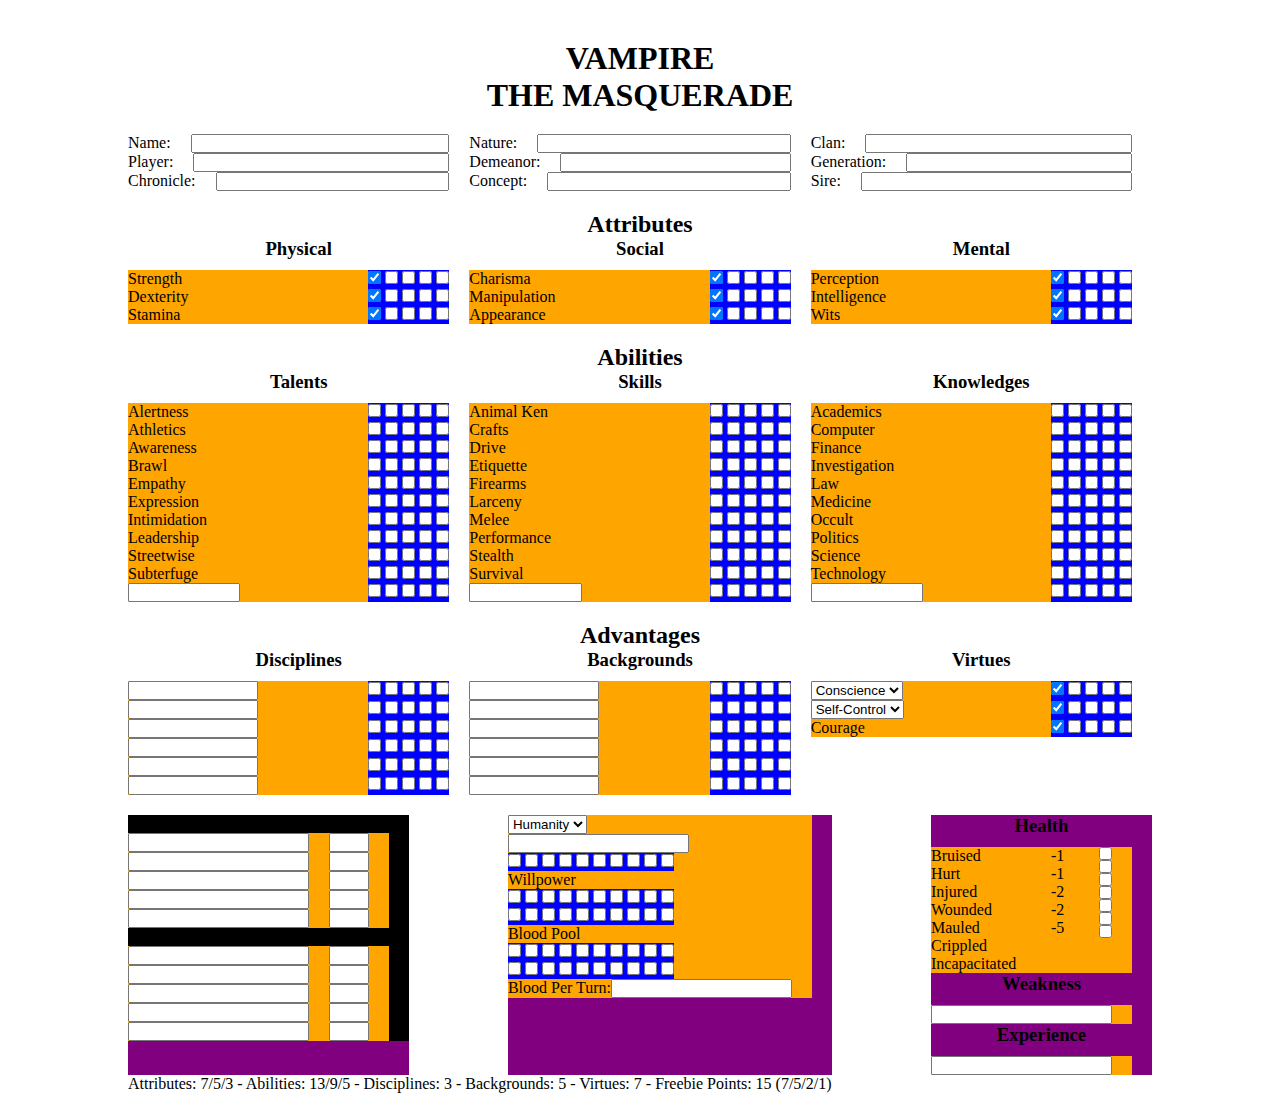
<file: index.html>
<!DOCTYPE html>
<html lang="en">
<head>
    <meta charset="UTF-8">
    <meta http-equiv="X-UA-Compatible" content="IE=edge">
    <meta name="viewport" content="width=device-width, initial-scale=1.0">
    <title>Vampire The Masquerade Character Sheet</title>

    <link rel="stylesheet" href="style.css" />

</head>
<body>
    <header>
        <div>
            <h1>VAMPIRE <br>THE MASQUERADE</h1>
        </div>

        <section id="character">
            <div class="section-content">
                <div class="block">
                    <ul>
                        <li>Name: <input id="name" class="header" type="text"> </li>
                        <li>Player: <input id="player" class="header" type="text"> </li>
                        <li>Chronicle: <input id="chronicle" class="header" type="text"> </li>
                    </ul>
                </div>

                <div class="block">
                    <ul>
                        <li>Nature: <input id="nature" class="header" type="text"> </li>
                        <li>Demeanor: <input id="demeanor" class="header" type="text"> </li>
                        <li>Concept: <input id="concept" class="header" type="text"> </li>
                    </ul>
                </div>

                <div class="block">
                    <ul>
                        <li>Clan: <input id="clan" class="header" type="text"> </li>
                        <li>Generation: <input id="generation" class="header" type="text"> </li>
                        <li>Sire: <input id="sire" class="header" type="text"> </li>
                    </ul>
                </div>
            </div>

        </section>
    </header>

<main>
<section class="attributes" id="attributes">
    
    <div class="section-title">
        <h2 class="section-title">Attributes</h2>
    </div>

    <div class="attributes section-content">

            <div id="physical" class="block">
                <h3 class="physical">Physical</h3>
                <form>
                    <p>Strength</p>
                    
                    <div class="points">
                        <input type="checkbox" name="" id="strenght" checked>
                        <input type="checkbox" name="" id="strenght">
                        <input type="checkbox" name="" id="strenght">
                        <input type="checkbox" name="" id="strenght">
                        <input type="checkbox" name="" id="strenght"> 
                    </div>
                </form>

                <form>
                    <p>Dexterity</p>

                    <div class="points">
                        <input type="checkbox" name="" id="dexterity" checked>
                        <input type="checkbox" name="" id="dexterity">
                        <input type="checkbox" name="" id="dexterity">
                        <input type="checkbox" name="" id="dexterity">
                        <input type="checkbox" name="" id="dexterity"> 
                    </div>
                </form>

                <form>
                    <p>Stamina</p>

                    <div class="points">
                        <input type="checkbox" name="" id="stamina" checked>
                        <input type="checkbox" name="" id="stamina">
                        <input type="checkbox" name="" id="stamina">
                        <input type="checkbox" name="" id="stamina">
                        <input type="checkbox" name="" id="stamina"> 
                    </div>
                </form>
            </div>
    

            <div id="social" class="block">
                <h3 class="social">Social</h3>
                <form>
                    <p>Charisma</p>
                    <div class="points">
                        <input type="checkbox" name="" id="charisma" checked>
                        <input type="checkbox" name="" id="charisma">
                        <input type="checkbox" name="" id="charisma">
                        <input type="checkbox" name="" id="charisma">
                        <input type="checkbox" name="" id="charisma">
                    </div>
                     
                </form>

                <form>
                    <p>Manipulation</p>
                    <div class="points">
                        <input type="checkbox" name="" id="manipulation" checked>
                        <input type="checkbox" name="" id="manipulation">
                        <input type="checkbox" name="" id="manipulation">
                        <input type="checkbox" name="" id="manipulation">
                        <input type="checkbox" name="" id="manipulation"> 
                    </div>
                    
                </form>

                <form>
                    <p>Appearance</p>
                    <div class="points">
                        <input type="checkbox" name="" id="appearance" checked>
                        <input type="checkbox" name="" id="appearance">
                        <input type="checkbox" name="" id="appearance">
                        <input type="checkbox" name="" id="appearance">
                        <input type="checkbox" name="" id="appearance">
                    </div>
                     
                </form>
            </div>

            <div id="mental" class="block">
            <h3 class="mental">Mental</h3>
                <form>
                    <p>Perception</p>
                    <div class="points">
                        <input type="checkbox" name="" id="perception" checked>
                        <input type="checkbox" name="" id="perception">
                        <input type="checkbox" name="" id="perception">
                        <input type="checkbox" name="" id="perception">
                        <input type="checkbox" name="" id="perception">
                    </div>
                     
                </form>

                <form>
                    <p>Intelligence</p>
                    <div class="points">
                        <input type="checkbox" name="" id="intelligence" checked>
                        <input type="checkbox" name="" id="intelligence">
                        <input type="checkbox" name="" id="intelligence">
                        <input type="checkbox" name="" id="intelligence">
                        <input type="checkbox" name="" id="intelligence"> 
                    </div>
                    
                </form>

                <form>
                    <p>Wits</p>
                    <div class="points">
                        <input type="checkbox" name="" id="wits" checked>
                        <input type="checkbox" name="" id="wits">
                        <input type="checkbox" name="" id="wits">
                        <input type="checkbox" name="" id="wits">
                        <input type="checkbox" name="" id="wits"> 
                    </div>
                    
                </form>
            </div>
    </div>
</section>
    

<section class="abilities" id="abilities">

    <div class="section-title">
        <h2 class="section-title">Abilities</h2>
    </div>

    <div class="abilities section-content">

        <div id="talents" class="block">
            <h3 class="talents">Talents</h3>
            <form>
                <p>Alertness</p>
                
                <div class="points">
                    <input type="checkbox" name="" id="alertness1">
                    <input type="checkbox" name="" id="alertness2">
                    <input type="checkbox" name="" id="alertness3">
                    <input type="checkbox" name="" id="alertness4">
                    <input type="checkbox" name="" id="alertness5"> 
                </div>
            </form>

            <form>
                <p>Athletics</p>
                <div class="points">
                    <input type="checkbox" name="" id="athletics1">
                    <input type="checkbox" name="" id="athletics2">
                    <input type="checkbox" name="" id="athletics3">
                    <input type="checkbox" name="" id="athletics4">
                    <input type="checkbox" name="" id="athletics5"> 
                </div>
            </form>

            <form>
                <p>Awareness</p>
                <div class="points">
                    <input type="checkbox" name="" id="awareness1">
                    <input type="checkbox" name="" id="awareness2">
                    <input type="checkbox" name="" id="awareness3">
                    <input type="checkbox" name="" id="awareness4">
                    <input type="checkbox" name="" id="awareness5"> 
                </div>
            </form>

            <form>
                <p>Brawl</p>
                <div class="points">
                    <input type="checkbox" name="" id="brawl1">
                    <input type="checkbox" name="" id="brawl2">
                    <input type="checkbox" name="" id="brawl3">
                    <input type="checkbox" name="" id="brawl4">
                    <input type="checkbox" name="" id="brawl5"> 
                </div>
            </form>

            <form>
                <p>Empathy</p>
                <div class="points">
                    <input type="checkbox" name="" id="empathy1">
                    <input type="checkbox" name="" id="empathy2">
                    <input type="checkbox" name="" id="empathy3">
                    <input type="checkbox" name="" id="empathy4">
                    <input type="checkbox" name="" id="empathy5"> 
                </div>
            </form>

            <form>
                <p>Expression</p>
                <div class="points">
                    <input type="checkbox" name="" id="expression1">
                    <input type="checkbox" name="" id="expression2">
                    <input type="checkbox" name="" id="expression3">
                    <input type="checkbox" name="" id="expression4">
                    <input type="checkbox" name="" id="expression5"> 
                </div>
            </form>

            <form>
                <p>Intimidation</p>
                <div class="points">
                    <input type="checkbox" name="" id="intimidation1">
                    <input type="checkbox" name="" id="intimidation2">
                    <input type="checkbox" name="" id="intimidation3">
                    <input type="checkbox" name="" id="intimidation4">
                    <input type="checkbox" name="" id="intimidation5"> 
                </div>
            </form>

            <form>
                <p>Leadership</p>
                <div class="points">
                    <input type="checkbox" name="" id="leadership1">
                    <input type="checkbox" name="" id="leadership2">
                    <input type="checkbox" name="" id="leadership3">
                    <input type="checkbox" name="" id="leadership4">
                    <input type="checkbox" name="" id="leadership5"> 
                </div>
            </form>

            <form>
                <p>Streetwise</p>
                <div class="points">
                    <input type="checkbox" name="" id="streetwise1">
                    <input type="checkbox" name="" id="streetwise2">
                    <input type="checkbox" name="" id="streetwise3">
                    <input type="checkbox" name="" id="streetwise4">
                    <input type="checkbox" name="" id="streetwise5"> 
                </div>
            </form>

            <form>
                <p>Subterfuge</p>
                <div class="points">
                    <input type="checkbox" name="" id="subterfuge1">
                    <input type="checkbox" name="" id="subterfuge2">
                    <input type="checkbox" name="" id="subterfuge3">
                    <input type="checkbox" name="" id="subterfuge4">
                    <input type="checkbox" name="" id="subterfuge5"> 
                </div>
            </form>

            <form>
                <input class="abilities" id="talent" type="text">
                <div class="points">
                    <input type="checkbox" name="" id="talent1">
                    <input type="checkbox" name="" id="talent2">
                    <input type="checkbox" name="" id="talent3">
                    <input type="checkbox" name="" id="talent4">
                    <input type="checkbox" name="" id="talent5"> 
                </div>
            </form>

        </div>

    

    
        <div id="skills" class="block">
            <h3 class="skills">Skills</h3>
            <form>
                <p>Animal Ken</p>
                
                <div class="points">
                    <input type="checkbox" name="" id="animalken1">
                    <input type="checkbox" name="" id="animalken2">
                    <input type="checkbox" name="" id="animalken3">
                    <input type="checkbox" name="" id="animalken4">
                    <input type="checkbox" name="" id="animalken5"> 
                </div>
            </form>
    
            <form>
                <p>Crafts</p>
                <div class="points">
                    <input type="checkbox" name="" id="crafts1">
                    <input type="checkbox" name="" id="crafts2">
                    <input type="checkbox" name="" id="crafts3">
                    <input type="checkbox" name="" id="crafts4">
                    <input type="checkbox" name="" id="crafts5"> 
                </div>
            </form>
    
            <form>
                <p>Drive</p>
                <div class="points">
                    <input type="checkbox" name="" id="drive1">
                    <input type="checkbox" name="" id="drive2">
                    <input type="checkbox" name="" id="drive3">
                    <input type="checkbox" name="" id="drive4">
                    <input type="checkbox" name="" id="drive5"> 
                </div>
            </form>
    
            <form>
                <p>Etiquette</p>
                <div class="points">
                    <input type="checkbox" name="" id="etiquette1">
                    <input type="checkbox" name="" id="etiquette2">
                    <input type="checkbox" name="" id="etiquette3">
                    <input type="checkbox" name="" id="etiquette4">
                    <input type="checkbox" name="" id="etiquette5"> 
                </div>
            </form>
    
            <form>
                <p>Firearms</p>
                <div class="points">
                    <input type="checkbox" name="" id="firearms1">
                    <input type="checkbox" name="" id="firearms2">
                    <input type="checkbox" name="" id="firearms3">
                    <input type="checkbox" name="" id="firearms4">
                    <input type="checkbox" name="" id="firearms5"> 
                </div>
            </form>
    
            <form>
                <p>Larceny</p>
                <div class="points">
                    <input type="checkbox" name="" id="larceny1">
                    <input type="checkbox" name="" id="larceny2">
                    <input type="checkbox" name="" id="larceny3">
                    <input type="checkbox" name="" id="larceny4">
                    <input type="checkbox" name="" id="larceny5"> 
                </div>
            </form>
    
            <form>
                <p>Melee</p>
                <div class="points">
                    <input type="checkbox" name="" id="melee1">
                    <input type="checkbox" name="" id="melee2">
                    <input type="checkbox" name="" id="melee3">
                    <input type="checkbox" name="" id="melee4">
                    <input type="checkbox" name="" id="melee5"> 
                </div>
            </form>
    
            <form>
                <p>Performance</p>
                <div class="points">
                    <input type="checkbox" name="" id="performance1">
                    <input type="checkbox" name="" id="performance2">
                    <input type="checkbox" name="" id="performance3">
                    <input type="checkbox" name="" id="performance4">
                    <input type="checkbox" name="" id="performance5"> 
                </div>
            </form>
    
            <form>
                <p>Stealth</p>
                <div class="points">
                    <input type="checkbox" name="" id="stealth1">
                    <input type="checkbox" name="" id="stealth2">
                    <input type="checkbox" name="" id="stealth3">
                    <input type="checkbox" name="" id="stealth4">
                    <input type="checkbox" name="" id="stealth5"> 
                </div>
            </form>
    
            <form>
                <p>Survival</p>
                <div class="points">
                    <input type="checkbox" name="" id="survival1">
                    <input type="checkbox" name="" id="survival2">
                    <input type="checkbox" name="" id="survival3">
                    <input type="checkbox" name="" id="survival4">
                    <input type="checkbox" name="" id="survival5"> 
                </div>
            </form>
    
            <form>
                <input class="abilities" id="skill" type="text">
                <div class="points">
                    <input type="checkbox" name="" id="ability1">
                    <input type="checkbox" name="" id="ability2">
                    <input type="checkbox" name="" id="ability3">
                    <input type="checkbox" name="" id="ability4">
                    <input type="checkbox" name="" id="ability5"> 
                </div>
            </form>
    
        </div>
    
    
    
    
        <div id="knowledges" class="block">
            <h3 class="knowledges">Knowledges</h3>
            <form>
                <p>Academics</p>
                
                <div class="points">
                    <input type="checkbox" name="" id="academics1">
                    <input type="checkbox" name="" id="academics2">
                    <input type="checkbox" name="" id="academics3">
                    <input type="checkbox" name="" id="academics4">
                    <input type="checkbox" name="" id="academics5"> 
                </div>
            </form>
    
            <form>
                <p>Computer</p>
                <div class="points">
                    <input type="checkbox" name="" id="computer1">
                    <input type="checkbox" name="" id="computer2">
                    <input type="checkbox" name="" id="computer3">
                    <input type="checkbox" name="" id="computer4">
                    <input type="checkbox" name="" id="computer5"> 
                </div>
            </form>
    
            <form>
                <p>Finance</p>
                <div class="points">
                    <input type="checkbox" name="" id="finance1">
                    <input type="checkbox" name="" id="finance2">
                    <input type="checkbox" name="" id="finance3">
                    <input type="checkbox" name="" id="finance4">
                    <input type="checkbox" name="" id="finance5"> 
                </div>
            </form>
    
            <form>
                <p>Investigation</p>
                <div class="points">
                    <input type="checkbox" name="" id="investigation1">
                    <input type="checkbox" name="" id="investigation2">
                    <input type="checkbox" name="" id="investigation3">
                    <input type="checkbox" name="" id="investigation4">
                    <input type="checkbox" name="" id="investigation5"> 
                </div>
            </form>
    
            <form>
                <p>Law</p>
                <div class="points">
                    <input type="checkbox" name="" id="law1">
                    <input type="checkbox" name="" id="law2">
                    <input type="checkbox" name="" id="law3">
                    <input type="checkbox" name="" id="law4">
                    <input type="checkbox" name="" id="law5"> 
                </div>
            </form>
    
            <form>
                <p>Medicine</p>
                <div class="points">
                    <input type="checkbox" name="" id="medicine1">
                    <input type="checkbox" name="" id="medicine2">
                    <input type="checkbox" name="" id="medicine3">
                    <input type="checkbox" name="" id="medicine4">
                    <input type="checkbox" name="" id="medicine5"> 
                </div>
            </form>
    
            <form>
                <p>Occult</p>
                <div class="points">
                    <input type="checkbox" name="" id="occult1">
                    <input type="checkbox" name="" id="occult2">
                    <input type="checkbox" name="" id="occult3">
                    <input type="checkbox" name="" id="occult4">
                    <input type="checkbox" name="" id="occult5"> 
                </div>
            </form>
    
            <form>
                <p>Politics</p>
                <div class="points">
                    <input type="checkbox" name="" id="politics1">
                    <input type="checkbox" name="" id="politics2">
                    <input type="checkbox" name="" id="politics3">
                    <input type="checkbox" name="" id="politics4">
                    <input type="checkbox" name="" id="politics5"> 
                </div>
            </form>
    
            <form>
                <p>Science</p>
                <div class="points">
                    <input type="checkbox" name="" id="science1">
                    <input type="checkbox" name="" id="science2">
                    <input type="checkbox" name="" id="science3">
                    <input type="checkbox" name="" id="science4">
                    <input type="checkbox" name="" id="science5"> 
                </div>
            </form>
    
            <form>
                <p>Technology</p>
                <div class="points">
                    <input type="checkbox" name="" id="technology1">
                    <input type="checkbox" name="" id="technology2">
                    <input type="checkbox" name="" id="technology3">
                    <input type="checkbox" name="" id="technology4">
                    <input type="checkbox" name="" id="technology5"> 
                </div>
            </form>
    
            <form>
                <input class="abilities" id="knowledge" type="text">
                <div class="points">
                    <input type="checkbox" name="" id="knowledge1">
                    <input type="checkbox" name="" id="knowledge2">
                    <input type="checkbox" name="" id="knowledge3">
                    <input type="checkbox" name="" id="knowledge4">
                    <input type="checkbox" name="" id="knowledge5"> 
                </div>
            </form>
    
        </div>
    
    </div>
</section>

<section class="advantages" id="advantages">

    <div class="section-title">
        <h2 class="section-title">Advantages</h2>
    </div>

    <div class="adnvantages section-content">

        <div id="disciplines" class="block">
            <h3 class="disciplines">Disciplines</h3>

            <form>
                <ul>
                    <li><input class="discipline" id="discipline1" type="text"></li>
                </ul>

                <div class="points">
                    <input type="checkbox" name="" id="discipline1-1">
                    <input type="checkbox" name="" id="discipline1-2">
                    <input type="checkbox" name="" id="discipline1-3">
                    <input type="checkbox" name="" id="discipline1-4">
                    <input type="checkbox" name="" id="discipline1-5"> 
                </div>
                
            </form>

            <form>
                <ul>
                    <li><input class="discipline" id="discipline2" type="text"></li>
                </ul>

                <div class="points">
                    <input type="checkbox" name="" id="discipline2-1">
                    <input type="checkbox" name="" id="discipline2-2">
                    <input type="checkbox" name="" id="discipline2-3">
                    <input type="checkbox" name="" id="discipline2-4">
                    <input type="checkbox" name="" id="discipline2-5"> 
                </div>
                
            </form>

            <form>
                <ul>
                    <li><input class="discipline" id="discipline3" type="text"></li>
                </ul>

                <div class="points">
                    <input type="checkbox" name="" id="discipline3-1">
                    <input type="checkbox" name="" id="discipline3-2">
                    <input type="checkbox" name="" id="discipline3-3">
                    <input type="checkbox" name="" id="discipline3-4">
                    <input type="checkbox" name="" id="discipline3-5"> 
                </div>
                
            </form>

            <form>
                <ul>
                    <li><input class="discipline" id="discipline4" type="text"></li>
                </ul>

                <div class="points">
                    <input type="checkbox" name="" id="discipline4-1">
                    <input type="checkbox" name="" id="discipline4-2">
                    <input type="checkbox" name="" id="discipline4-3">
                    <input type="checkbox" name="" id="discipline4-4">
                    <input type="checkbox" name="" id="discipline4-5"> 
                </div>
                
            </form>

            <form>
                <ul>
                    <li><input class="discipline" id="discipline5" type="text"></li>
                </ul>

                <div class="points">
                    <input type="checkbox" name="" id="discipline5-1">
                    <input type="checkbox" name="" id="discipline5-2">
                    <input type="checkbox" name="" id="discipline5-3">
                    <input type="checkbox" name="" id="discipline5-4">
                    <input type="checkbox" name="" id="discipline5-5"> 
                </div>
                
            </form>

            <form>
                <ul>
                    <li><input class="discipline" id="discipline6" type="text"></li>
                </ul>

                <div class="points">
                    <input type="checkbox" name="" id="discipline6-1">
                    <input type="checkbox" name="" id="discipline6-2">
                    <input type="checkbox" name="" id="discipline6-3">
                    <input type="checkbox" name="" id="discipline6-4">
                    <input type="checkbox" name="" id="discipline6-5"> 
                </div>
                
            </form>

        </div>

        <div id="backgrounds" class="block">
            <h3 class="backgrounds">Backgrounds</h3>
        
            <form>
                <ul>
                    <li><input class="background" id="background1" type="text"></li>
                </ul>
        
                <div class="points">
                    <input type="checkbox" name="" id="background1-1">
                    <input type="checkbox" name="" id="background1-2">
                    <input type="checkbox" name="" id="background1-3">
                    <input type="checkbox" name="" id="background1-4">
                    <input type="checkbox" name="" id="background1-5"> 
                </div>
                
            </form>
        
            <form>
                <ul>
                    <li><input class="background" id="background2" type="text"></li>
                </ul>
        
                <div class="points">
                    <input type="checkbox" name="" id="background2-1">
                    <input type="checkbox" name="" id="background2-2">
                    <input type="checkbox" name="" id="background2-3">
                    <input type="checkbox" name="" id="background2-4">
                    <input type="checkbox" name="" id="background2-5"> 
                </div>
                
            </form>
        
            <form>
                <ul>
                    <li><input class="background" id="background3" type="text"></li>
                </ul>
        
                <div class="points">
                    <input type="checkbox" name="" id="background3-1">
                    <input type="checkbox" name="" id="background3-2">
                    <input type="checkbox" name="" id="background3-3">
                    <input type="checkbox" name="" id="background3-4">
                    <input type="checkbox" name="" id="background3-5"> 
                </div>
                
            </form>
        
            <form>
                <ul>
                    <li><input class="background" id="background4" type="text"></li>
                </ul>
        
                <div class="points">
                    <input type="checkbox" name="" id="background4-1">
                    <input type="checkbox" name="" id="background4-2">
                    <input type="checkbox" name="" id="background4-3">
                    <input type="checkbox" name="" id="background4-4">
                    <input type="checkbox" name="" id="background4-5"> 
                </div>
                
            </form>
        
            <form>
                <ul>
                    <li><input class="background" id="background5" type="text"></li>
                </ul>
        
                <div class="points">
                    <input type="checkbox" name="" id="background5-1">
                    <input type="checkbox" name="" id="background5-2">
                    <input type="checkbox" name="" id="background5-3">
                    <input type="checkbox" name="" id="background5-4">
                    <input type="checkbox" name="" id="background5-5"> 
                </div>
                
            </form>
        
            <form>
                <ul>
                    <li><input class="background" id="background6" type="text"></li>
                </ul>
        
                <div class="points">
                    <input type="checkbox" name="" id="background6-1">
                    <input type="checkbox" name="" id="background6-2">
                    <input type="checkbox" name="" id="background6-3">
                    <input type="checkbox" name="" id="background6-4">
                    <input type="checkbox" name="" id="background6-5"> 
                </div>
                
            </form>
        
        </div>

        <div id="virtues" class="block">
            <h3 class="virtues">Virtues</h3>

            
            <form>
                <ul>
                    <li>
                        <select name="virtue1" id="virtue1">
                          <option value="conscience">Conscience</option>
                          <option value="conviction">Conviction</option>
                        </select>
                    </li>
                </ul>
        
                <div class="points">
                    <input type="checkbox" name="" id="virtue1-1" checked>
                    <input type="checkbox" name="" id="virtue1-2">
                    <input type="checkbox" name="" id="virtue1-3">
                    <input type="checkbox" name="" id="virtue1-4">
                    <input type="checkbox" name="" id="virtue1-5"> 
                </div>
                
            </form>

            
             <form>
                <ul>
                    <li>
                        <select name="virtue2" id="virtue2">
                            <option value="self-control">Self-Control</option>
                            <option value="instinct">Instinct</option>
                        </select>
                    </li>
                </ul>

            <div class="points">
                <input type="checkbox" name="" id="virtue2-1" checked>
                <input type="checkbox" name="" id="virtue2-2">
                <input type="checkbox" name="" id="virtue2-3">
                <input type="checkbox" name="" id="virtue2-4">
                <input type="checkbox" name="" id="virtue2-5"> 
            </div>
        
            </form>

            <form>
                <ul>
                    <li><p>Courage</p></li>
                </ul>

                <div class="points">
                    <input type="checkbox" name="" id="virtue3-1" checked>
                    <input type="checkbox" name="" id="virtue3-2">
                    <input type="checkbox" name="" id="virtue3-3">
                    <input type="checkbox" name="" id="virtue3-4">
                    <input type="checkbox" name="" id="virtue3-5"> 
                </div>
        
            </form>

        </div>

        

    </div>
</section>


</main>

<footer>
    <section class="footer" id="footer">
        <div id="botton-left" class="list">
                
    
            <div class="merits" id="merits" >
                <div class="merits-name">
                    <p>Merit</p>
                    <form class="merit">
                        <ul class="merit">
                            <li><input class="merits" id="merit1" type="text"></li>
                            <li><input class="merits" id="merit2" type="text"></li>
                            <li><input class="merits" id="merit3" type="text"></li>
                            <li><input class="merits" id="merit4" type="text"></li>
                            <li><input class="merits" id="merit5" type="text"></li>
                        </ul>
                    </form>
                </div>

                <div class="merits-cost">
                    <p>Cost</p>
                    <form class="merit-cost">
                        <ul class="merit-cost">
                            <li><input class="merits-cost" id="merit-cost1" type="number"></li>
                            <li><input class="merits-cost" id="merit-cost2" type="number"></li>
                            <li><input class="merits-cost" id="merit-cost3" type="number"></li>
                            <li><input class="merits-cost" id="merit-cost4" type="number"></li>
                            <li><input class="merits-cost" id="merit-cost5" type="number"></li>
                        </ul>
                    </form>
                </div> 

            </div>
    
            <div class="flaws" id="flaws" >
                <div class="flaws-name">
                    <p>Flaw</p>
                    <form class="flaw">
                        <ul class="flaw">
                            <li><input class="flaws" id="flaw1" type="text"></li>
                            <li><input class="flaws" id="flaw2" type="text"></li>
                            <li><input class="flaws" id="flaw3" type="text"></li>
                            <li><input class="flaws" id="flaw4" type="text"></li>
                            <li><input class="flaws" id="flaw5" type="text"></li>
                        </ul>
                    </form>
                </div>
            
                <div class="flaws-cost">
                    <p>Cost</p>
                    <form class="flaw-cost">
                        <ul class="flaw-cost">
                            <li><input class="flaws-cost" id="flaw-cost1" type="number"></li>
                            <li><input class="flaws-cost" id="flaw-cost2" type="number"></li>
                            <li><input class="flaws-cost" id="flaw-cost3" type="number"></li>
                            <li><input class="flaws-cost" id="flaw-cost4" type="number"></li>
                            <li><input class="flaws-cost" id="flaw-cost5" type="number"></li>
                        </ul>
                    </form>
                </div> 
            
            </div>
    
        </div>

        <div id="botton-mid" class="list">
            <div class="path">
                <form>
                    <ul>
                        <li>
                            <select name="path" id="path">
                                <option value="humanity">Humanity</option>
                                <option value="path">Path</option>
                            </select>
                        </li>
                        <li><input class="flaws" id="flaw1" type="text"></li>
                        <li><div class="points">
                            <input type="checkbox" name="" id="path-1">
                            <input type="checkbox" name="" id="path-2">
                            <input type="checkbox" name="" id="path-3">
                            <input type="checkbox" name="" id="path-4">
                            <input type="checkbox" name="" id="path-5">
                            <input type="checkbox" name="" id="path-6">
                            <input type="checkbox" name="" id="path-7">
                            <input type="checkbox" name="" id="path-8">
                            <input type="checkbox" name="" id="path-9">
                            <input type="checkbox" name="" id="path-10"> 
                        </div></li>
                    </ul>
                
                
            
                </form>

            </div>

            <div class="willpower">
                <form>
                    <ul>
                        <li><p>Willpower</p>
                            
                        </li>
                        
                        <li><div class="points">
                            <input type="checkbox" name="" id="path-1">
                            <input type="checkbox" name="" id="path-2">
                            <input type="checkbox" name="" id="path-3">
                            <input type="checkbox" name="" id="path-4">
                            <input type="checkbox" name="" id="path-5">
                            <input type="checkbox" name="" id="path-6">
                            <input type="checkbox" name="" id="path-7">
                            <input type="checkbox" name="" id="path-8">
                            <input type="checkbox" name="" id="path-9">
                            <input type="checkbox" name="" id="path-10"> 
                        </div></li>
                        <li><div class="points">
                            <input type="checkbox" name="" id="path-1">
                            <input type="checkbox" name="" id="path-2">
                            <input type="checkbox" name="" id="path-3">
                            <input type="checkbox" name="" id="path-4">
                            <input type="checkbox" name="" id="path-5">
                            <input type="checkbox" name="" id="path-6">
                            <input type="checkbox" name="" id="path-7">
                            <input type="checkbox" name="" id="path-8">
                            <input type="checkbox" name="" id="path-9">
                            <input type="checkbox" name="" id="path-10"> 
                        </div></li>
                    </ul>
                
                
            
                </form>

            </div>

            <div class="bloodpool">
                <form>
                    <ul>
                        <li><p>Blood Pool</p>
                            
                        </li>
                        
                        <li><div class="points">
                            <input type="checkbox" name="" id="path-1">
                            <input type="checkbox" name="" id="path-2">
                            <input type="checkbox" name="" id="path-3">
                            <input type="checkbox" name="" id="path-4">
                            <input type="checkbox" name="" id="path-5">
                            <input type="checkbox" name="" id="path-6">
                            <input type="checkbox" name="" id="path-7">
                            <input type="checkbox" name="" id="path-8">
                            <input type="checkbox" name="" id="path-9">
                            <input type="checkbox" name="" id="path-10"> 
                        </div></li>
                        <li><div class="points">
                            <input type="checkbox" name="" id="path-1">
                            <input type="checkbox" name="" id="path-2">
                            <input type="checkbox" name="" id="path-3">
                            <input type="checkbox" name="" id="path-4">
                            <input type="checkbox" name="" id="path-5">
                            <input type="checkbox" name="" id="path-6">
                            <input type="checkbox" name="" id="path-7">
                            <input type="checkbox" name="" id="path-8">
                            <input type="checkbox" name="" id="path-9">
                            <input type="checkbox" name="" id="path-10"> 
                        </div></li>
                        <li><p>Blood Per Turn: </p><input class="bloodpool" id="blood-turn" type="number"></li>
                    </ul>
                
                
            
                </form>

            </div>


        </div>

        <div id="botton-right" class="list">
            <div class="health">
                <h3>Health</h3>
                
                <form id="health">
                    <div>
                        <ul>
                            <li><p>Bruised</p></li>
                            <li><p>Hurt</p></li>
                            <li><p>Injured</p></li>
                            <li><p>Wounded</p></li>
                            <li><p>Mauled</p></li>
                            <li><p>Crippled</p></li>
                            <li><p>Incapacitated</p></li>
                        </ul>
                    </div>
                    <div>
                        <ul>
                            <li><p></p></li>
                            <li><p>-1</p></li>
                            <li><p>-1</p></li>
                            <li><p>-2</p></li>
                            <li><p>-2</p></li>
                            <li><p>-5</p></li>
                            <li><p></p></li>
                        </ul>
                    </div>
                    <div>
                        <ul>
                            <li><input type="checkbox" id="health-1"></li>
                            <li><input type="checkbox" id="health-2"></li>
                            <li><input type="checkbox" id="health-3"></li>
                            <li><input type="checkbox" id="health-4"></li>
                            <li><input type="checkbox" id="health-5"></li>
                            <li><input type="checkbox" id="health-6"></li>
                            <li><input type="checkbox" id="health-7"></li>
                        </ul>
                    </div>
                </form>
            </div>

        <div class="weakness">
            <h3>Weakness</h3>
            <form id="weakness">
                <ul>
                    <li><input class="weakness" id="weakness" type="text"></li>
                </ul>
            </form>
        </div>

        <div class="experience">
            <h3>Experience</h3>
            <form id="experience">
                <ul>
                    <li><input class="experience" id="experience" type="number"></li>
                </ul>
            </form>
        </div>

        </div>

    </section>
    <div><p>Attributes: 7/5/3 - Abilities: 13/9/5 - Disciplines: 3 - Backgrounds: 5 - Virtues: 7 - Freebie Points: 15 (7/5/2/1)</p></div>
    </footer>
</body>
</html>
</file>
<file: style.css>
/*====  RESET ============================ */
* {
    margin: 0;
    padding: 0;
    box-sizing: border-box;
    
    
  }
  html {
    scroll-behavior: smooth;
    
  }

  body{
    margin-left: 10%;
    margin-right: 10%;
    
  }

h1 {
    text-align: center;
    margin: 40px 0 20px 0;
}

  h2 {
    text-align: center;
  }
  h3{
    text-align: center;
    margin-bottom: 10px;
  }


  ul {
    list-style: none;
    ;
  }

  input.header{
    margin-left: 20px;
    width: 100%
  }

  input.abilities {
    max-width: 35%;
    width: fit-content
  }

  section{
    margin-top: 20px;
  }

  li {
    display: flex;
    margin-right: 20px;
  }

  div.section-content{
    display: flex;
    justify-content: space-between;
  }

  div.block{
    width: 100%
  }

  div.points {
    display: block;
    
    background: blue;
        
  }



  form {
    
    display: flex;
    justify-content: space-between;
    background: orange;
    margin-right: 20px;
  }

div.list{
    background: purple;
    
}

form.merit{
    color: blue;
    margin-right: 0px;

}

form.merit-cost{
    margin: 0px;
}

form.flaw{
    color: blue;
    margin-right: 0px;

}


div#merits  {
    background: black;
    display: flex;
    position: static;
    flex-direction: row;
    
}

div#flaws  {
    background: black;
    display: flex;
    position: static;
    flex-direction: row;
    
}

input.merits-cost{
    max-width: 40px;
    
}
input.flaws-cost{
    max-width: 40px;
    
}

input.discipline {
    max-width: 130px;
}

input.background{ 
    max-width: 130px;
}

section.footer {
    display: flex;
    justify-content: space-between;
}
</file>
